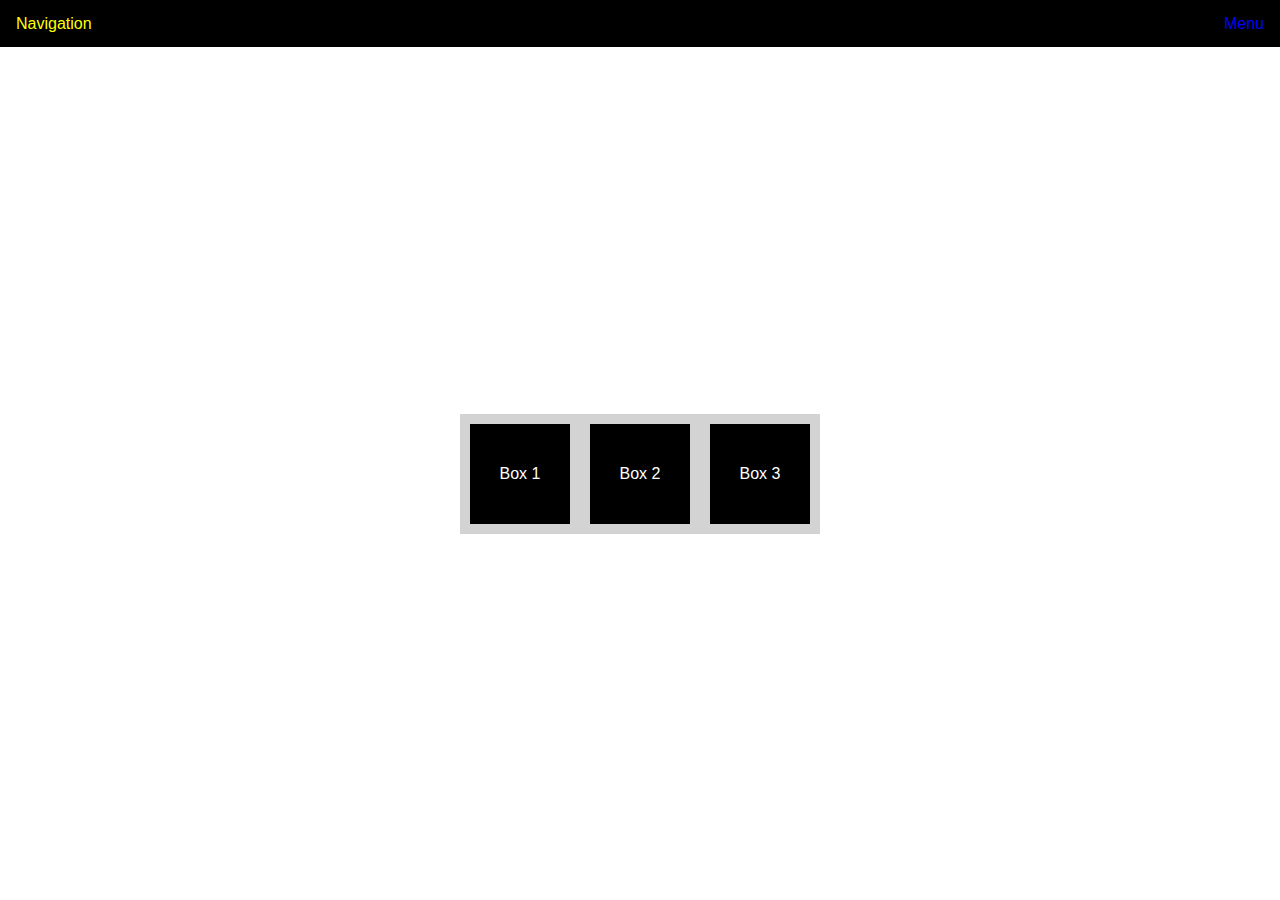
<file: index.htm>
<!DOCTYPE html>
<html>
<head>
    <link rel="stylesheet" type="text/css" href="Basic.css">
</head>
<body>
    <nav>
        <div class="yellow">Navigation</div>
        <div class="blue">Menu</div>
    </nav>
    <section>
        <main>
            <div class="view1">
                <div class="purple">Box 1</div>
                <div class="purple">Box 2</div>
                <div class="purple">Box 3</div>
            </div>
            <div class="view2">
                <p>This is View 2</p>
            </div>
        </main>
    </section>
</body>
</html>
</file>
<file: Basic.css>
* {
    margin: 0;
    padding: 0;
    box-sizing: border-box;
}

html {
    font-family: Arial, Helvetica, sans-serif;
    font-size: 16px;
}

body {
    min-height: 100vh;
}

main {
    display: flex;
    flex-direction: column;
    justify-content: center;
    align-items: center;
}

nav {
    display: flex;
    justify-content: space-between;
    align-items: center;
    padding: 1rem;
    width: 100vw;
    height: 48px;
    position: fixed;
    top: 0;
    border-bottom: 1px solid #fff;
    z-index: 2;
    background-color: #000;
    color: #fff;
}

section {
    display: flex;
    flex-direction: column;
    justify-content: center;
    align-items: center;
    width: 100vw;
    height: 100vh;
    z-index: 1;
    padding-top: 48px;
}
.yellow{
    color: yellow;
}
.blue{
    color: blue;
}
.purple{
    background-color: purple;
}
.darkblue{
    background-color: darkblue;
}

.view1 {
    display: flex;
    flex-direction: row;
    flex-wrap: wrap;
    justify-content: space-evenly;
    background-color: lightgray;
    color: #000;
}

.view1 > div {
    display: flex;
    flex-direction: column;
    justify-content: center;
    align-items: center;
    width: 100px;
    height: 100px;
    background-color: #000;
    color: #fff;
    margin: 10px;
}

.view2 {
    display: flex;
    flex-direction: column;
    justify-content: center;
    align-items: center;
    display: none;
    background-color: darkblue;
    color: #fff;
}
</file>
